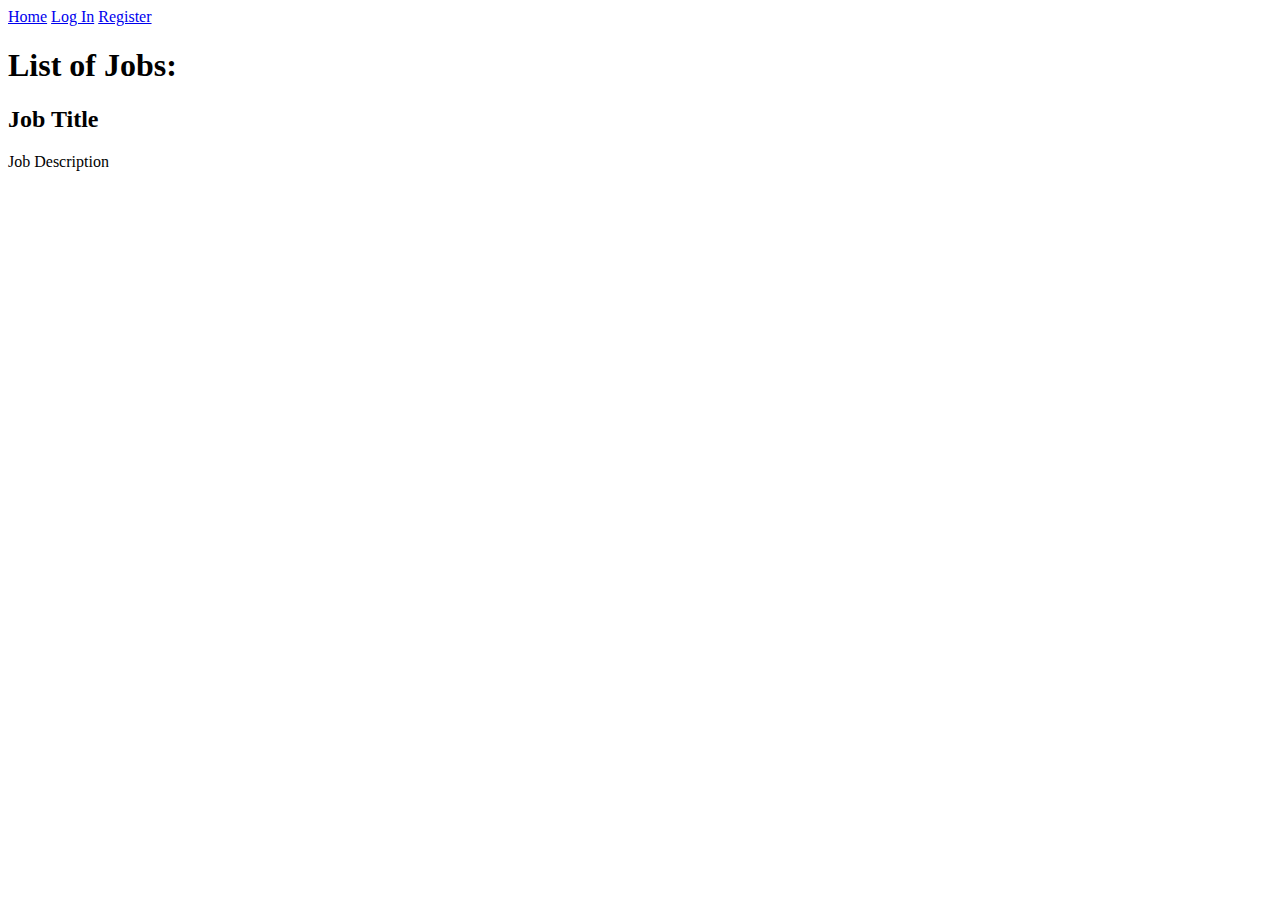
<file: src/main/resources/templates/index.html>
<!DOCTYPE html>
<html lang="en" xmlns:th="http://www.w3.org/1999/xhtml">
<head>
    <meta charset="UTF-8">
    <title>Bootcamp</title>
    <link th:href="@{/css/index.css}" rel="stylesheet" type="text/css">
</head>
<body>
<header>
    <nav>
        <a href="/">Home</a>
        <a href="/login">Log In</a>
        <a href="/register">Register</a>
    </nav>
</header>
<div class="wrapper">
    <h1>List of Jobs:</h1>
    <section th:each="job : ${jobs}" class="job-section">
        <h2 th:text="${job.title}">Job Title</h2>
        <p th:text="${job.description}">Job Description</p>
<!--        <p th:text="${job.user.username}">Posted by: Employer Name</p>-->
    </section>
</div>
</body>
</html>
</file>
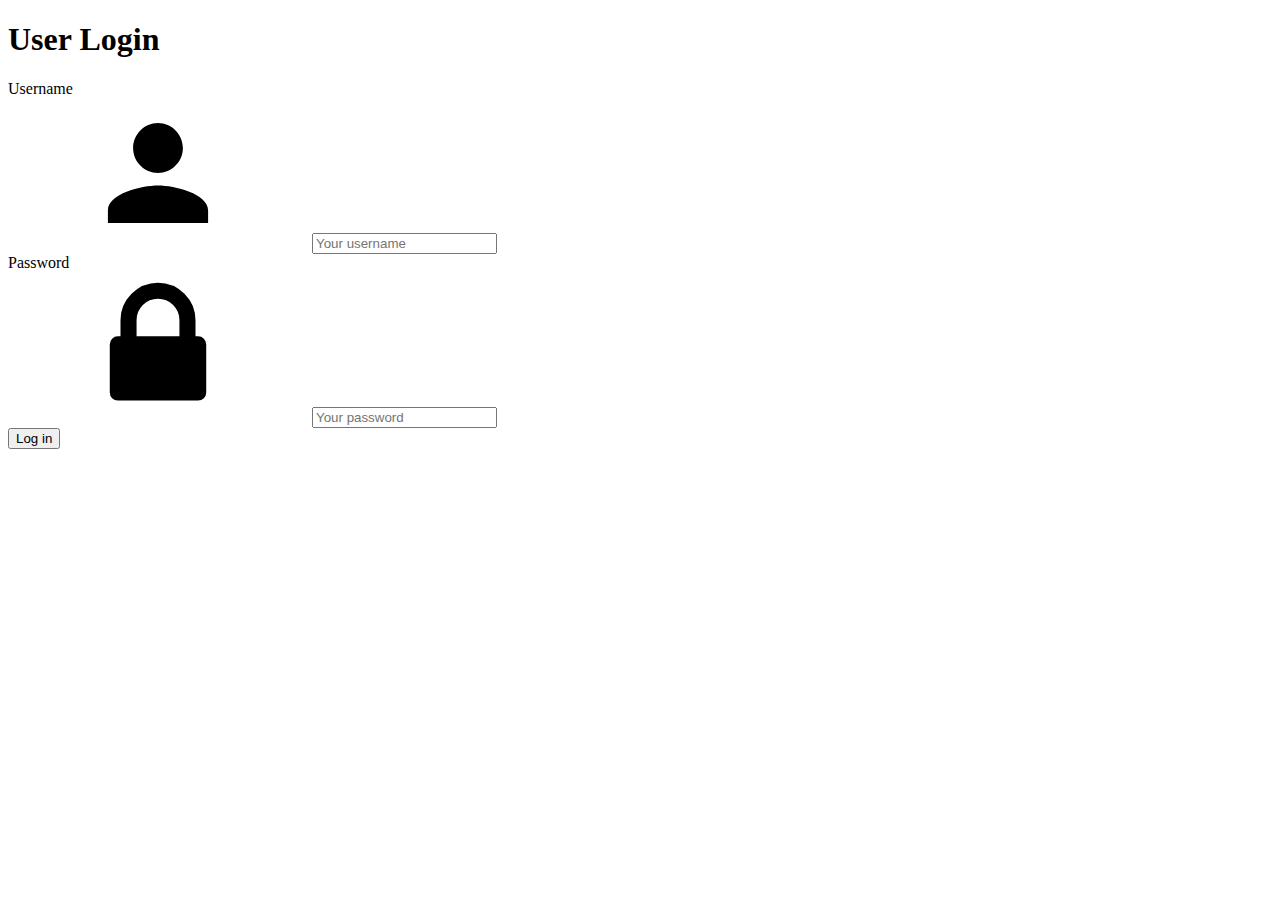
<file: src/main/resources/templates/login-user.html>
<!DOCTYPE html>
<html lang="en" xmlns:th="http://www.w3.org/1999/xhtml">
<head>
    <meta charset="UTF-8">
    <title>User Login</title>
    <link th:href="@{/css/form.css}" rel="stylesheet" type="text/css">
</head>
<main>
    <form th:action="@{/login}" th:object="${user}" method="post">
        <h1>User Login</h1>

        <!-- USERNAME FIELD -->
        <div class="form-field">
            <label for="username" class="label--required">Username</label>
            <section>
                <svg class="icon icon-person"><use xlink:href="#icon-person"></use></svg>
                <input id="username" name="username" required type="text" placeholder="Your username" />
            </section>
        </div>

        <!-- PASSWORD FIELD -->
        <div class="form-field">
            <label for="password" class="label--required">Password</label>
            <section>
                <svg class="icon icon-lock"><use xlink:href="#icon-lock"></use></svg>
                <input id="password" name="password" required type="password" placeholder="Your password" />
            </section>
        </div>

        <!-- LOGIN BUTTON -->
        <div class="form-buttons">
            <button type="submit" class="a-btn">Log in</button>
        </div>
    </form>
</main>

<svg style="position: absolute; width: 0; height: 0;" width="0" height="0" version="1.1" xmlns="http://www.w3.org/2000/svg" xmlns:xlink="http://www.w3.org/1999/xlink">
    <defs>
        <symbol id="icon-close" viewBox="0 0 24 24">
            <title>close</title>
            <path class="path1" d="M18.984 6.422l-5.578 5.578 5.578 5.578-1.406 1.406-5.578-5.578-5.578 5.578-1.406-1.406 5.578-5.578-5.578-5.578 1.406-1.406 5.578 5.578 5.578-5.578z"></path>
        </symbol>
        <symbol id="icon-mail_outline" viewBox="0 0 24 24">
            <title>mail_outline</title>
            <path class="path1" d="M12 11.016l8.016-5.016h-16.031zM20.016 18v-9.984l-8.016 4.969-8.016-4.969v9.984h16.031zM20.016 3.984c1.078 0 1.969 0.938 1.969 2.016v12c0 1.078-0.891 2.016-1.969 2.016h-16.031c-1.078 0-1.969-0.938-1.969-2.016v-12c0-1.078 0.891-2.016 1.969-2.016h16.031z"></path>
        </symbol>
        <symbol id="icon-phone" viewBox="0 0 24 24">
            <title>phone</title>
            <path class="path1" d="M6.609 10.781c1.453 2.813 3.797 5.156 6.609 6.609l2.203-2.203c0.281-0.281 0.703-0.375 1.031-0.234 1.125 0.375 2.344 0.563 3.563 0.563 0.563 0 0.984 0.422 0.984 0.984v3.516c0 0.563-0.422 0.984-0.984 0.984-9.375 0-17.016-7.641-17.016-17.016 0-0.563 0.422-0.984 0.984-0.984h3.516c0.563 0 0.984 0.422 0.984 0.984 0 1.266 0.188 2.438 0.563 3.563 0.094 0.328 0.047 0.75-0.234 1.031z"></path>
        </symbol>
        <symbol id="icon-lock" viewBox="0 0 1792 1792">
            <path d="M640 768h512V576q0-106-75-181t-181-75-181 75-75 181v192zm832 96v576q0 40-28 68t-68 28H416q-40 0-68-28t-28-68V864q0-40 28-68t68-28h32V576q0-184 132-316t316-132 316 132 132 316v192h32q40 0 68 28t28 68z"/>
        </symbol>
        <symbol id="icon-edit_location" viewBox="0 0 24 24">
            <title>edit_location</title>
            <path class="path1" d="M14.906 7.547c0.141-0.141 0.141-0.375 0-0.516l-0.938-0.938c-0.141-0.141-0.375-0.141-0.516 0l-0.703 0.703 1.453 1.453zM10.453 12l3.328-3.328-1.453-1.453-3.328 3.328v1.453h1.453zM12 2.016c3.844 0 6.984 3.141 6.984 6.984 0 5.25-6.984 12.984-6.984 12.984s-6.984-7.734-6.984-12.984c0-3.844 3.141-6.984 6.984-6.984z"></path>
        </symbol>
        <symbol id="icon-home" viewBox="0 0 24 24">
            <title>home</title>
            <path class="path1" d="M9.984 20.016h-4.969v-8.016h-3l9.984-9 9.984 9h-3v8.016h-4.969v-6h-4.031v6z"></path>
        </symbol>
        <symbol id="icon-person" viewBox="0 0 24 24">
            <title>person</title>
            <path class="path1" d="M12 14.016c2.672 0 8.016 1.313 8.016 3.984v2.016h-16.031v-2.016c0-2.672 5.344-3.984 8.016-3.984zM12 12c-2.203 0-3.984-1.781-3.984-3.984s1.781-4.031 3.984-4.031 3.984 1.828 3.984 4.031-1.781 3.984-3.984 3.984z"></path>
        </symbol>
        <symbol id="icon-check_circle" viewBox="0 0 24 24">
            <title>check_circle</title>
            <path class="path1" d="M9.984 17.016l9-9-1.406-1.453-7.594 7.594-3.563-3.563-1.406 1.406zM12 2.016c5.531 0 9.984 4.453 9.984 9.984s-4.453 9.984-9.984 9.984-9.984-4.453-9.984-9.984 4.453-9.984 9.984-9.984z"></path>
        </symbol>
        <symbol id="icon-search" viewBox="0 0 32 32">
            <title>search</title>
            <path class="path1" d="M31.008 27.231l-7.58-6.447c-0.784-0.705-1.622-1.029-2.299-0.998 1.789-2.096 2.87-4.815 2.87-7.787 0-6.627-5.373-12-12-12s-12 5.373-12 12 5.373 12 12 12c2.972 0 5.691-1.081 7.787-2.87-0.031 0.677 0.293 1.515 0.998 2.299l6.447 7.58c1.104 1.226 2.907 1.33 4.007 0.23s0.997-2.903-0.23-4.007zM12 20c-4.418 0-8-3.582-8-8s3.582-8 8-8 8 3.582 8 8-3.582 8-8 8z"></path>
        </symbol>
    </defs>
</svg>
</html>
</file>
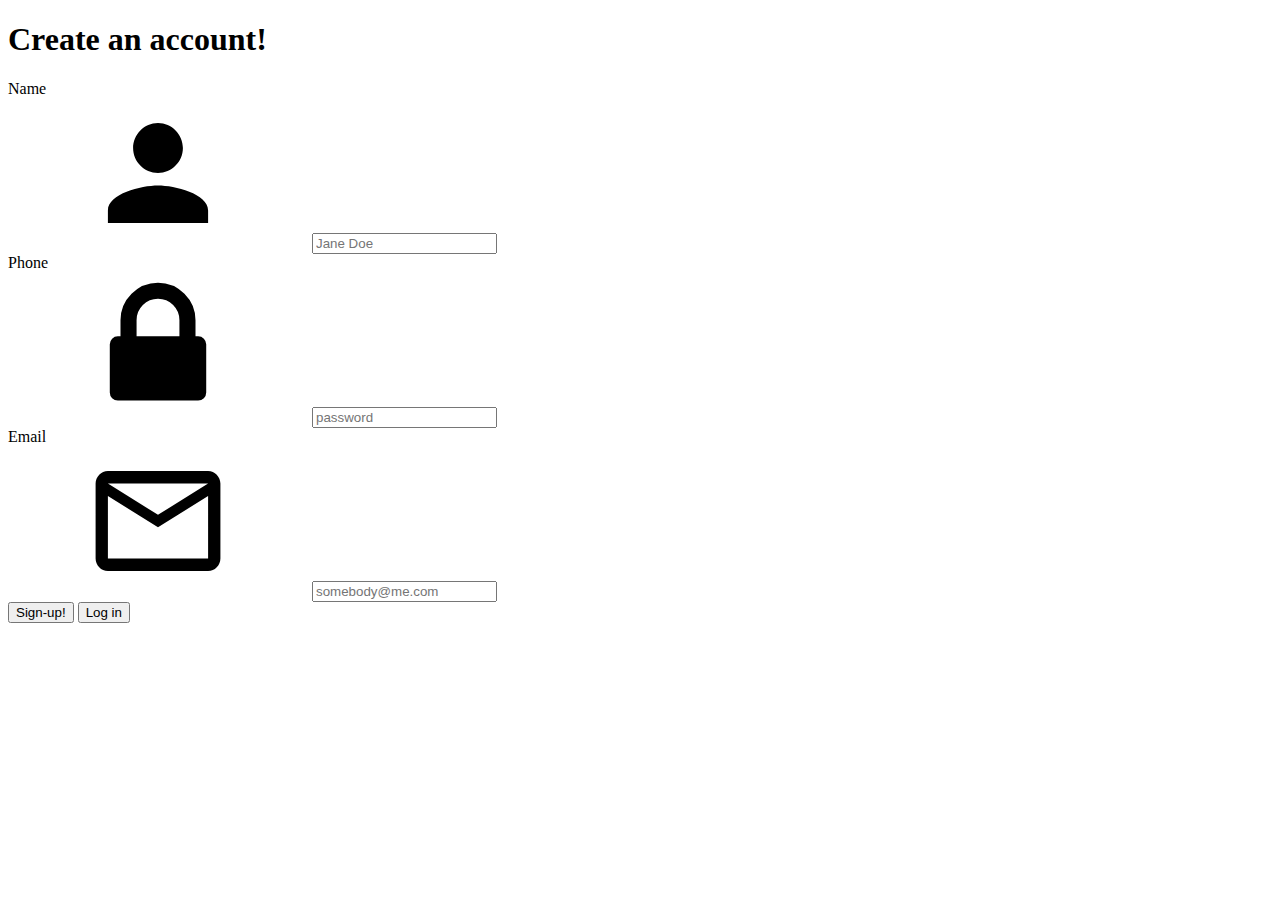
<file: src/main/resources/templates/login.html>
<!DOCTYPE html>
<html lang="en" xmlns:th="http://www.w3.org/1999/xhtml">
<head>
    <meta charset="UTF-8">
    <title>Bootcamp</title>
    <link th:href="@{/css/form.css}" rel="stylesheet" type="text/css">
</head>
<main>
    <form>
        <h1>Create an account!</h1>

        <!-- NAME FIELD -->
        <div class="form-field">
            <label for="field" class="label--required">Name</label>
            <section>
                <svg class="icon icon-person"><use xlink:href="#icon-person"></use></svg>
                <input id="field" required type="text" placeholder="Jane Doe" />
            </section>
        </div>

        <!-- PHONE FIELD -->
        <div class="form-field">
            <label for="password" class="label--required">Phone</label>
            <section>
                <svg class="icon icon-lock"><use xlink:href="#icon-lock"></use></svg>
                <input id="password" required type="password" placeholder="password" />
            </section>
        </div>

        <!-- EMAIL FIELD -->
        <div class="form-field">
            <label for="email" class="label--required">Email</label>
            <section>
                <svg class="icon icon-mail_outline"><use xlink:href="#icon-mail_outline"></use></svg>
                <input id="email" required type="email" placeholder="somebody@me.com" />
            </section>
        </div>



        <!-- BUTTONS -->
        <div class="form-buttons">
            <button type="submit" class="a-btn--filled">Sign-up!</button>
            <button class="a-btn">Log in</button>
        </div>

    </form>
</main>

<svg style="position: absolute; width: 0; height: 0;" width="0" height="0" version="1.1" xmlns="http://www.w3.org/2000/svg" xmlns:xlink="http://www.w3.org/1999/xlink">
    <defs>
        <symbol id="icon-close" viewBox="0 0 24 24">
            <title>close</title>
            <path class="path1" d="M18.984 6.422l-5.578 5.578 5.578 5.578-1.406 1.406-5.578-5.578-5.578 5.578-1.406-1.406 5.578-5.578-5.578-5.578 1.406-1.406 5.578 5.578 5.578-5.578z"></path>
        </symbol>
        <symbol id="icon-mail_outline" viewBox="0 0 24 24">
            <title>mail_outline</title>
            <path class="path1" d="M12 11.016l8.016-5.016h-16.031zM20.016 18v-9.984l-8.016 4.969-8.016-4.969v9.984h16.031zM20.016 3.984c1.078 0 1.969 0.938 1.969 2.016v12c0 1.078-0.891 2.016-1.969 2.016h-16.031c-1.078 0-1.969-0.938-1.969-2.016v-12c0-1.078 0.891-2.016 1.969-2.016h16.031z"></path>
        </symbol>
        <symbol id="icon-phone" viewBox="0 0 24 24">
            <title>phone</title>
            <path class="path1" d="M6.609 10.781c1.453 2.813 3.797 5.156 6.609 6.609l2.203-2.203c0.281-0.281 0.703-0.375 1.031-0.234 1.125 0.375 2.344 0.563 3.563 0.563 0.563 0 0.984 0.422 0.984 0.984v3.516c0 0.563-0.422 0.984-0.984 0.984-9.375 0-17.016-7.641-17.016-17.016 0-0.563 0.422-0.984 0.984-0.984h3.516c0.563 0 0.984 0.422 0.984 0.984 0 1.266 0.188 2.438 0.563 3.563 0.094 0.328 0.047 0.75-0.234 1.031z"></path>
        </symbol>
        <symbol id="icon-lock" viewBox="0 0 1792 1792">
            <path d="M640 768h512V576q0-106-75-181t-181-75-181 75-75 181v192zm832 96v576q0 40-28 68t-68 28H416q-40 0-68-28t-28-68V864q0-40 28-68t68-28h32V576q0-184 132-316t316-132 316 132 132 316v192h32q40 0 68 28t28 68z"/>
        </symbol>
        <symbol id="icon-edit_location" viewBox="0 0 24 24">
            <title>edit_location</title>
            <path class="path1" d="M14.906 7.547c0.141-0.141 0.141-0.375 0-0.516l-0.938-0.938c-0.141-0.141-0.375-0.141-0.516 0l-0.703 0.703 1.453 1.453zM10.453 12l3.328-3.328-1.453-1.453-3.328 3.328v1.453h1.453zM12 2.016c3.844 0 6.984 3.141 6.984 6.984 0 5.25-6.984 12.984-6.984 12.984s-6.984-7.734-6.984-12.984c0-3.844 3.141-6.984 6.984-6.984z"></path>
        </symbol>
        <symbol id="icon-home" viewBox="0 0 24 24">
            <title>home</title>
            <path class="path1" d="M9.984 20.016h-4.969v-8.016h-3l9.984-9 9.984 9h-3v8.016h-4.969v-6h-4.031v6z"></path>
        </symbol>
        <symbol id="icon-person" viewBox="0 0 24 24">
            <title>person</title>
            <path class="path1" d="M12 14.016c2.672 0 8.016 1.313 8.016 3.984v2.016h-16.031v-2.016c0-2.672 5.344-3.984 8.016-3.984zM12 12c-2.203 0-3.984-1.781-3.984-3.984s1.781-4.031 3.984-4.031 3.984 1.828 3.984 4.031-1.781 3.984-3.984 3.984z"></path>
        </symbol>
        <symbol id="icon-check_circle" viewBox="0 0 24 24">
            <title>check_circle</title>
            <path class="path1" d="M9.984 17.016l9-9-1.406-1.453-7.594 7.594-3.563-3.563-1.406 1.406zM12 2.016c5.531 0 9.984 4.453 9.984 9.984s-4.453 9.984-9.984 9.984-9.984-4.453-9.984-9.984 4.453-9.984 9.984-9.984z"></path>
        </symbol>
        <symbol id="icon-search" viewBox="0 0 32 32">
            <title>search</title>
            <path class="path1" d="M31.008 27.231l-7.58-6.447c-0.784-0.705-1.622-1.029-2.299-0.998 1.789-2.096 2.87-4.815 2.87-7.787 0-6.627-5.373-12-12-12s-12 5.373-12 12 5.373 12 12 12c2.972 0 5.691-1.081 7.787-2.87-0.031 0.677 0.293 1.515 0.998 2.299l6.447 7.58c1.104 1.226 2.907 1.33 4.007 0.23s0.997-2.903-0.23-4.007zM12 20c-4.418 0-8-3.582-8-8s3.582-8 8-8 8 3.582 8 8-3.582 8-8 8z"></path>
        </symbol>
    </defs>
</svg>
</html>
</file>
